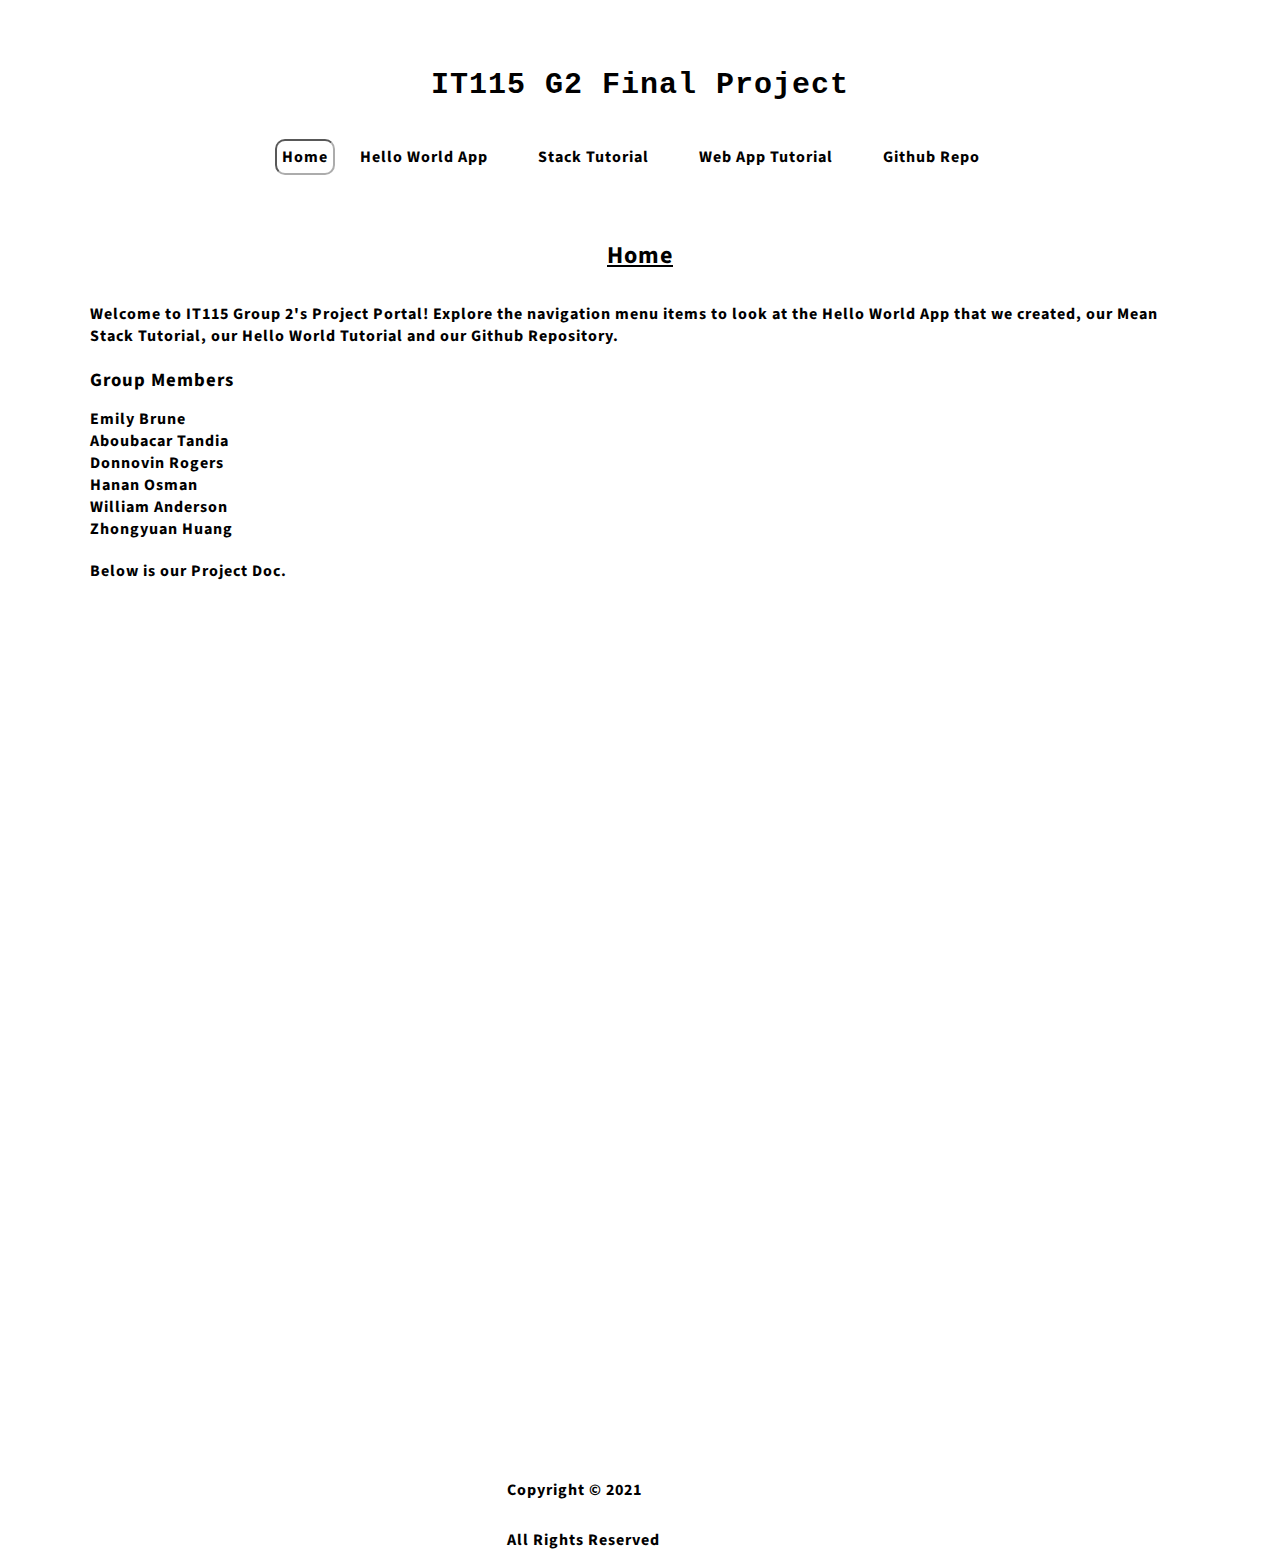
<file: index.html>
<!DOCTYPE HTML>
<html lang="en">
<head>
    <meta charset="UTF-8">
    <title>Home</title>
    <link rel="stylesheet" href="css/styles.css">
</head>
<body>
<header>
    <h1><a href="index.html">IT115 G2 Final Project</a></h1>
    <nav>
        <ul>
            <li><a href="index.html" class="current">Home</a></li>
            <li><a href="app.html">Hello World App</a></li>
            <li><a href="stacktut.html">Stack Tutorial</a></li>
            <li><a href="apptut.html">Web App Tutorial</a></li>
            <li><a href="https://github.com/Emily-is-cool/IT115Group2" target="_blank">Github Repo</a></li>
        </ul>
    </nav>
</header>
<div id="wrapper">
<main>
<h2 class="heading">Home</h2>
<p>Welcome to IT115 Group 2's Project Portal! Explore the navigation menu items to look at the Hello World App that we created, our Mean Stack Tutorial, our Hello World Tutorial and our Github Repository.</p>

   <h3>Group Members</h3>
   <ul>
       <li>Emily Brune</li>
       <li>Aboubacar Tandia</li>
       <li>Donnovin Rogers</li>
       <li>Hanan Osman</li>
       <li>William Anderson</li>
       <li>Zhongyuan Huang</li>
   </ul>
   <p>Below is our Project Doc.</p>
    <div class='embed-container'>
        <iframe src='https://docs.google.com/document/d/1yaaZaN3VyNNaw3cedyCzQwRUGzbQfgFDSplMe351pgU/edit?usp=sharing' style='border:0'></iframe>
    </div><br><br>

</main>
<footer>
    <ul>
    <li>Copyright &copy;
        2021</li>
    <li>All Rights Reserved</li>
</ul>
</footer>
</div>
</body>
</html>
</file>
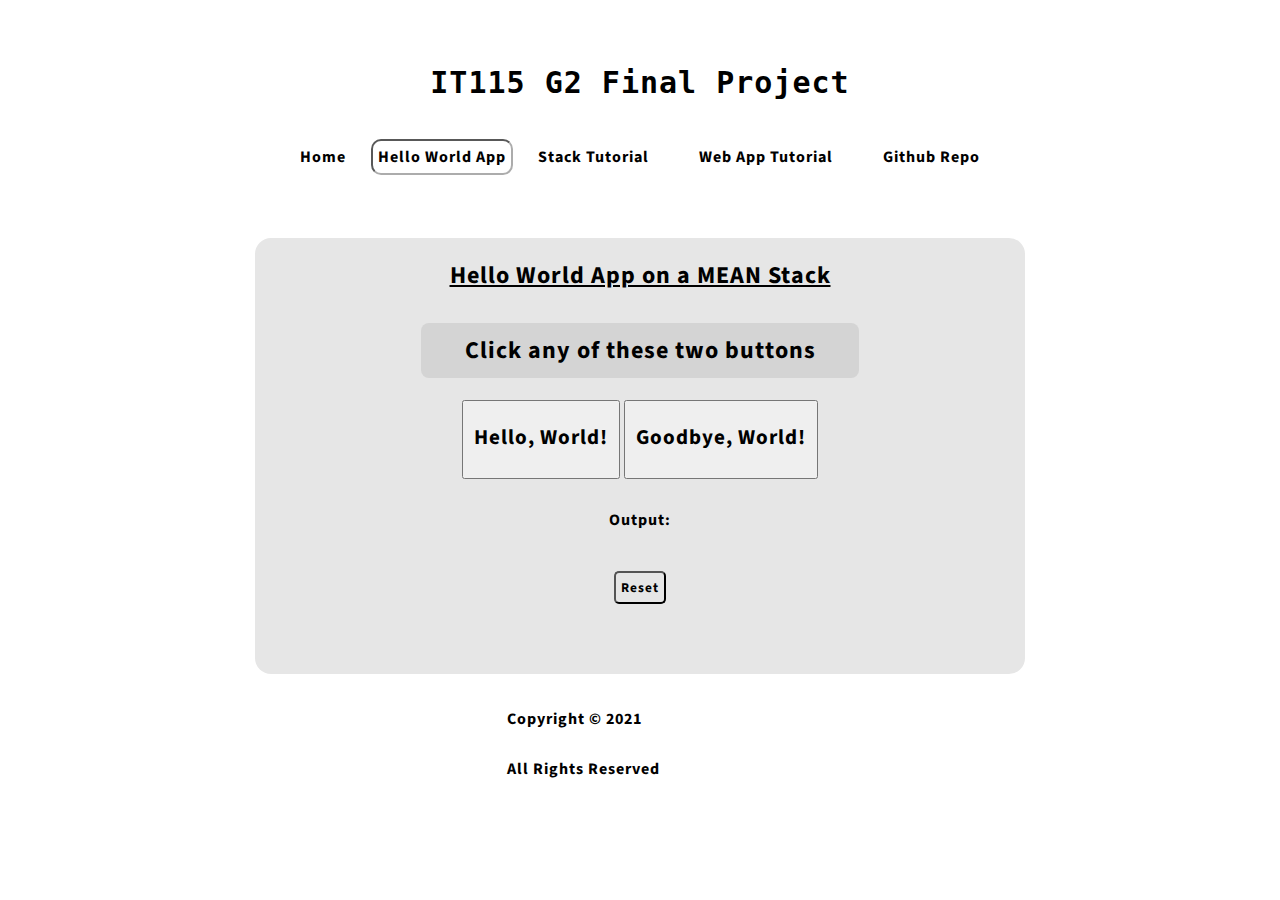
<file: app.html>
<!DOCTYPE HTML>
<html lang="en">
<head>
    <meta charset="UTF-8">
    <title>Web Application Tutorial</title>
    <link rel="stylesheet" href="css/styles.css">
</head>
<body>
<header>
    <h1><a href="index.html">IT115 G2 Final Project</a></h1>
    <nav>
        <ul>
            <li><a href="index.html">Home</a></li>
            <li><a href="app.html" class="current">Hello World App</a></li>
            <li><a href="stacktut.html">Stack Tutorial</a></li>
            <li><a href="apptut.html">Web App Tutorial</a></li>
            <li><a href="https://github.com/Emily-is-cool/IT115Group2" target="_blank">Github Repo</a></li>
        </ul>
    </nav>
</header>
<div id="wrapper">
<main class="app-styles">
<h2 class="heading">Hello World App on a MEAN Stack</h2>
<div id="app">
<h2>Click any of these two buttons</h2><br>
<button onclick="myFunction1()" class="button"> <h3>Hello, World!</h3></button>
<button onclick="myFunction2()" class="button"> <h3> Goodbye, World!</h3></button>
<p>Output:</p>
<h1 id="display"> </h1>
<button type="button" onclick="window.location.href='app.html'" class="reset">Reset</button>
</div> 
</div>
<script src="js/app.js"></script>
</main>
<footer>
    <ul>
    <li>Copyright &copy;
        2021</li>
    <li>All Rights Reserved</li>
</ul>
</footer>
</div>
</body>
</html>
</file>
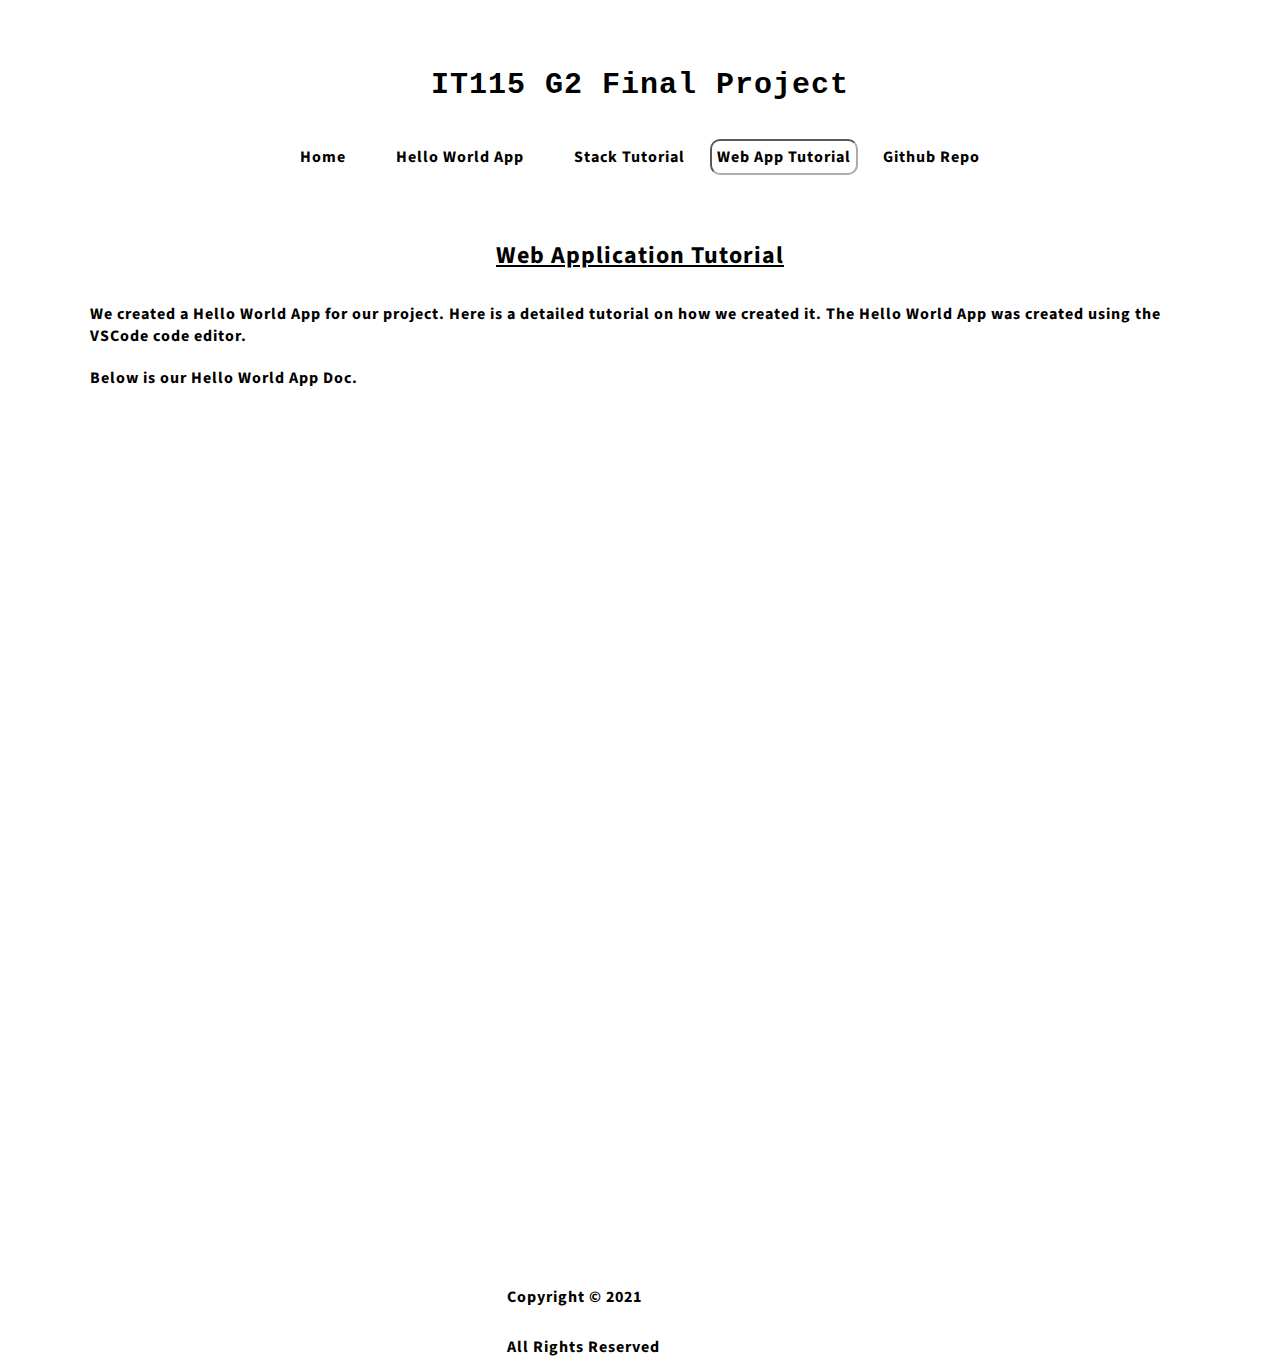
<file: apptut.html>
<!DOCTYPE HTML>
<html lang="en">
<head>
    <meta charset="UTF-8">
    <title>Web Application Tutorial</title>
    <link rel="stylesheet" href="css/styles.css">
</head>
<body>
<header>
    <h1><a href="index.html">IT115 G2 Final Project</a></h1>
    <nav>
        <ul>
            <li><a href="index.html">Home</a></li>
            <li><a href="app.html">Hello World App</a></li>
            <li><a href="stacktut.html">Stack Tutorial</a></li>
            <li><a href="apptut.html" class="current">Web App Tutorial</a></li>
            <li><a href="https://github.com/Emily-is-cool/IT115Group2" target="_blank">Github Repo</a></li>
        </ul>
    </nav>
</header>
<div id="wrapper">
<main>
<h2 class="heading">Web Application Tutorial</h2>
<p>We created a Hello World App for our project. Here is a detailed tutorial on how we created it. The Hello World App was created using the VSCode code editor.</p>
<p>Below is our Hello World App Doc.</p>
    <div class='embed-container'>
        <iframe src='https://docs.google.com/document/d/1kOs-KBzAuOcCr8HlTVfLWqvoJxMFeFu0tikr4LYLWJo/edit?usp=sharing' style='border:0'></iframe>
    </div><br><br>
</main>
<footer>
    <ul>
    <li>Copyright &copy;
        2021</li>
    <li>All Rights Reserved</li>
</ul>
</footer>
</div>
</body>
</html>
</file>
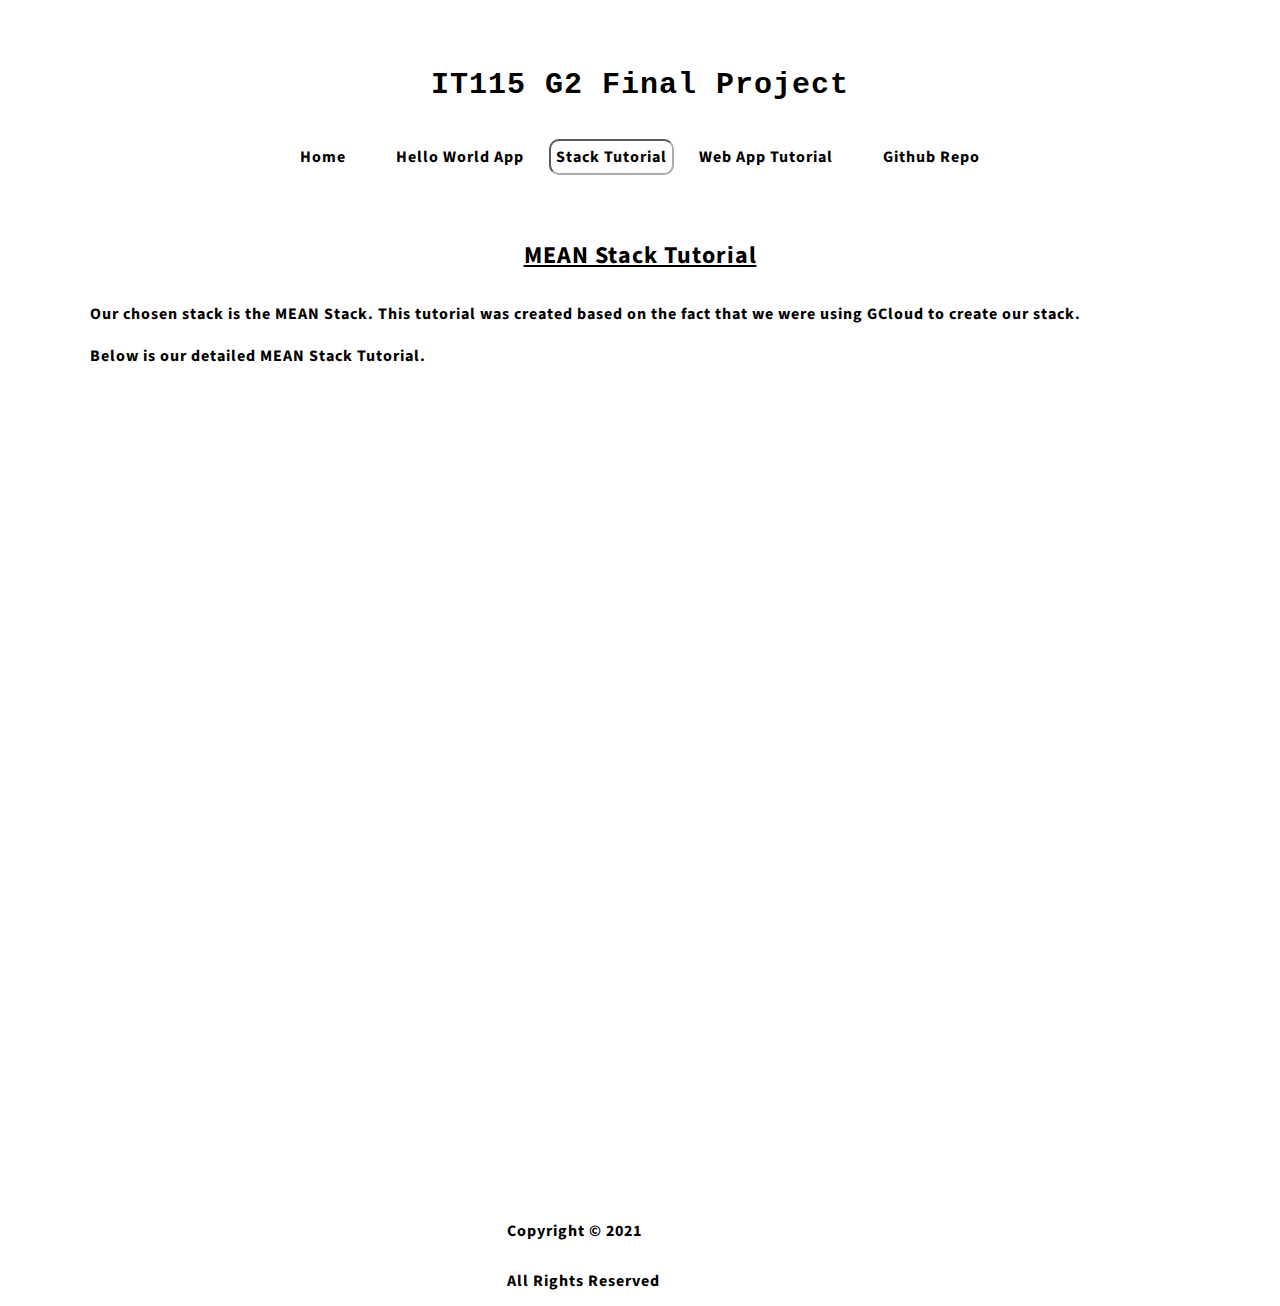
<file: stacktut.html>
<!DOCTYPE HTML>
<html lang="en">
<head>
    <meta charset="UTF-8">
    <title>MEAN Stack Tutorial</title>
    <link rel="stylesheet" href="css/styles.css">
</head>
<body>
<header>
    <h1><a href="index.html">IT115 G2 Final Project</a></h1>
    <nav>
        <ul>
            <li><a href="index.html">Home</a></li>
            <li><a href="app.html">Hello World App</a></li>
            <li><a href="stacktut.html" class="current">Stack Tutorial</a></li>
            <li><a href="apptut.html">Web App Tutorial</a></li>
            <li><a href="https://github.com/Emily-is-cool/IT115Group2" target="_blank">Github Repo</a></li>
        </ul>
    </nav>
</header>
<div id="wrapper">
<main>
<h2 class="heading">MEAN Stack Tutorial</h2>
<p>Our chosen stack is the MEAN Stack. This tutorial was created based on the fact that we were using GCloud to create our stack.</p>
<p>Below is our detailed MEAN Stack Tutorial.</p>
    <div class='embed-container'>
        <iframe src='https://docs.google.com/document/d/1sRscOuNqqwM_06bcHpjM2P8PoJrGWFla5Patk9powZg/edit?usp=sharing' style='border:0'></iframe>
    </div>
</main>
<footer>
    <ul>
    <li>Copyright &copy;
        2021</li>
    <li>All Rights Reserved</li>
</ul>
</footer>
</div>
</body>
</html>
</file>
<file: css/styles.css>
@import url('https://fonts.googleapis.com/css2?family=Source+Sans+Pro:wght@200&display=swap');

* {
    padding: 0;
    margin: 0;
    box-sizing: border-box;
    font-family: 'Source Sans Pro', sans-serif;
    font-weight: bold;
    letter-spacing: 1px;

}

header {
    overflow: hidden;
    margin-top: 40px;
    margin-bottom: 20px;
}
  
header h1 {
    text-align: center;
    margin: 0 auto;
    margin-top: 20px;
    margin-bottom: 30px;
}
  
h1 a {
    text-decoration: none;
    font-family: lucida console, monospace;
    font-size: 30px;
    color: black;
    padding: 20px;
}

h2 {
    text-align: center;
    margin-bottom: 30px;
}

.heading {
    text-decoration: underline;
}

h3 {
    margin-bottom: 15px;
}

p {
    margin-bottom: 20px;
}

nav {
    padding: 10px;
    background: #ffffff;
    clear: both;
    text-align: center;
    margin-bottom: 20px;
}
  
nav ul {
    display: flex;
    justify-content: center;
}
  
nav li {
    list-style-type: none;
}
  
nav a {
    text-decoration: none;
    font-family: 'Source Sans Pro', sans-serif;
    color: black;
    padding: 5px 25px 5px 25px;
}

.current {
    border: 2px inset rgb(172, 172, 172);
    border-radius: 10px;
    padding: 5px;
}


body {
    background-color: rgb(255, 255, 255);
}

main {
    margin-bottom: 200px;
}

#wrapper {
    max-width: 1100px;
    margin: 20px auto;
}

#app {
    margin-bottom: 50px;
    margin-top: 30px;
}

.app-styles {
    margin-bottom: 50px;
    margin-top: 30px;
    margin: 0 auto;
    text-align: center;
    background: rgb(230, 230, 230);
    width: 70%;
    padding: 20px;
    border-radius: 16px;
}

#app h2 {
    margin-bottom: 20px;
    margin-top: 30px;
    padding: 10px;
    margin: 0 auto;
    width: 60%;
    border-radius: 8px;
    background: rgb(212, 212, 212);
}

#display {
    margin-bottom: 40px;
}

.display {
    display: block;
    margin: 0 auto;
    margin-bottom: 20px;
    width: 60%;
    padding: 10px;
    border-radius: 10px;
    text-align: center;
    font-family: Courier New;
    border: 1px solid black;
    background: rgb(198, 218, 198);
}

.button {
    padding: 20px 10px 10px 10px;
    font-size: 18px;
    margin-bottom: 30px;
}

.reset {
    padding: 5px;
    background-color:rgb(230, 230, 230);
    border-radius: 5px;
}

ul {
    margin-bottom: 20px;
}

li {
    list-style-type: none;
}

.embed-container { 
    position: relative; 
    padding-bottom: 56.25%; 
    height: 0; 
    overflow: hidden; 
    max-width: 100%; 
} 

.embed-container iframe, .embed-container object, .embed-container embed { 
    position: absolute; 
    top: 0; 
    left: 0; 
    width: 100%; 
    height: 100%; 
}

footer {
    height: 50px;
    line-height: 50px;
    clear: both;
}

footer ul {
    margin: 0 auto;
    width: 306px;
}

footer li {
    float:left;
    list-style-type: none;
    margin-left: 20px;
}
</file>
